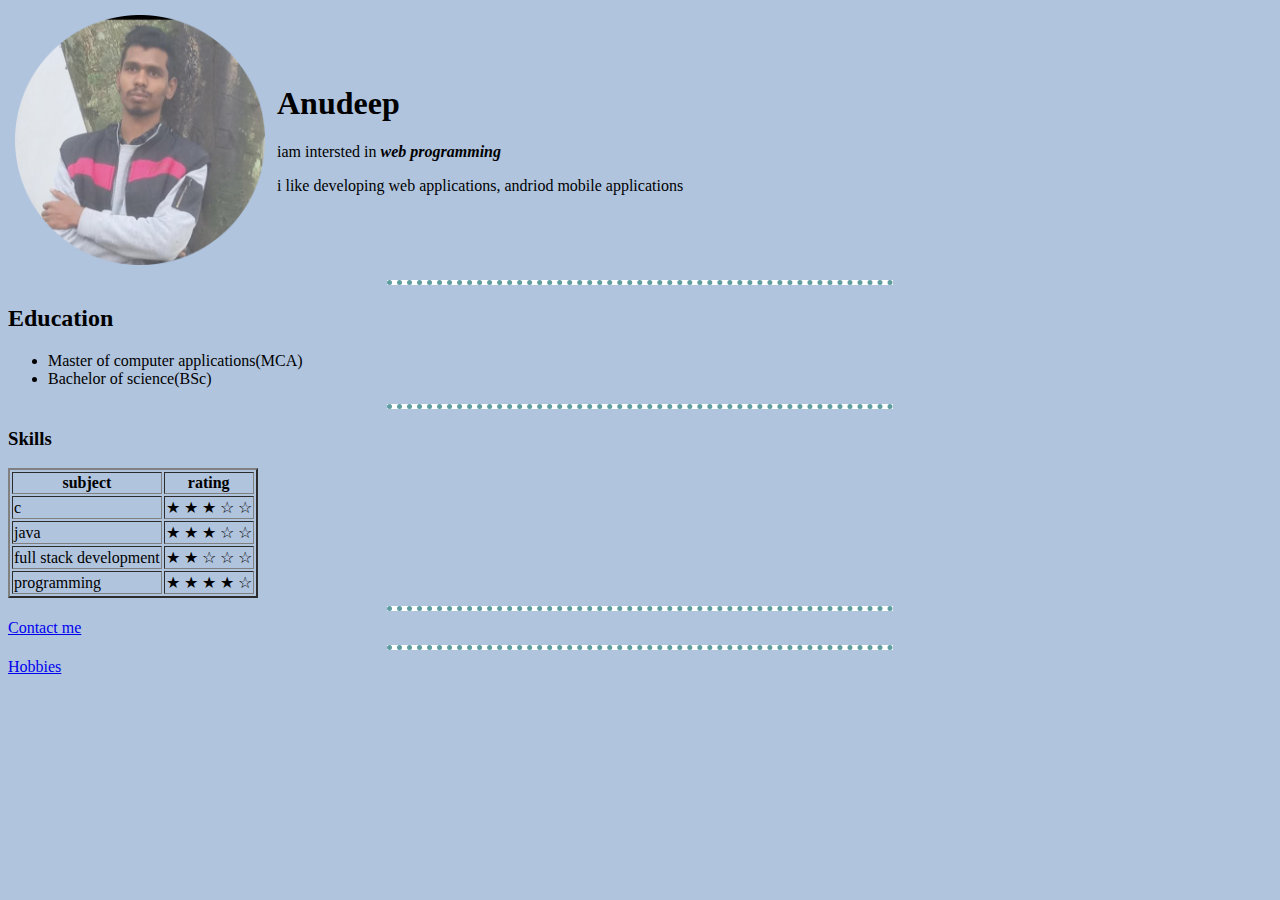
<file: index.html>
<html>
  <head>
    <title> Anudeep's personal site</title>
    <link rel="stylesheet" href="css\style.css" >
  </head>
  <body>
    <table cellpadding="5" cellspacing="">
      <tr><td><img src="img\img1.png" width="250px" height="250px"/></td>
        <td>  <h1> Anudeep </h1>
          <p>iam intersted in <em><i><b>web programming</b></i></em></p>
          <p>  i like developing web applications, andriod mobile applications</p></td>
        </tr>
    </table>
    <hr>
    <h2> Education</h2>
    <ul>
      <li>Master of computer applications(MCA)</li>
      <li>Bachelor of science(BSc)</li>
    </ul>
    <hr>
    <h3>Skills</h3>
    <table border="2">
      <tr><th>subject</th>
      <th>rating</th></tr>
      <tr><td>c</td>
          <td>★ ★ ★ ☆ ☆</td>
      </tr>
      <tr><td>java</td>
          <td>★ ★ ★ ☆ ☆</td>
      </tr>
      <tr><td>full stack development</td>
          <td>★ ★ ☆ ☆ ☆</td>
      </tr>
      <tr><td>programming</td>
          <td>★ ★ ★ ★ ☆</td>
      </tr>
    </table>
    <hr>
    <a href="contact.html">Contact me</a>
    <br>
    <hr>
    <a href="hobbies.html">Hobbies</a>
  </body>
</html>
</file>
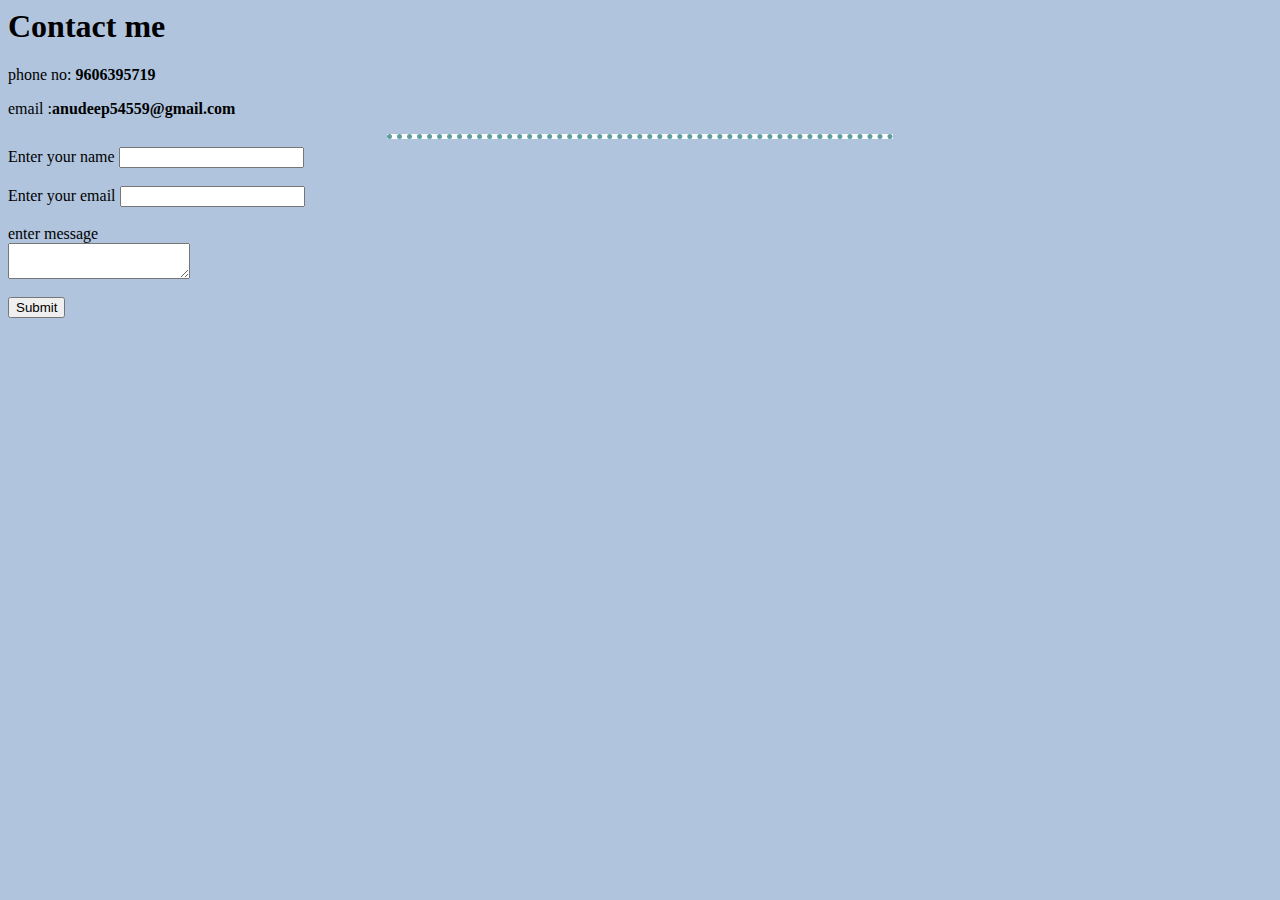
<file: contact.html>
<html>
    <head>
        <title>contact me</title>
        <link rel="stylesheet" href="css\style.css" >
    </head>
    <body>
        <h1>Contact me</h1>
        <p>phone no: <b>9606395719</b></p>
        <p>email :<b>anudeep54559@gmail.com</b></p>
        <hr>
        <form action="mailto:anudeep54559@gmail.com" method="post" enctype="text/plain">
            <label>Enter your name</label>
            <input type="text" name="your name">
            <br><br>
            <label>Enter your email</label>
            <input type="text" name="your email">
            <br><br>
            <label>enter message</label>
            <br>
            <textarea type="text" name="message" row="10" cols="20"></textarea>
            <br><br>
            <input type="submit">
        </form>
    </body>
</html>
</file>
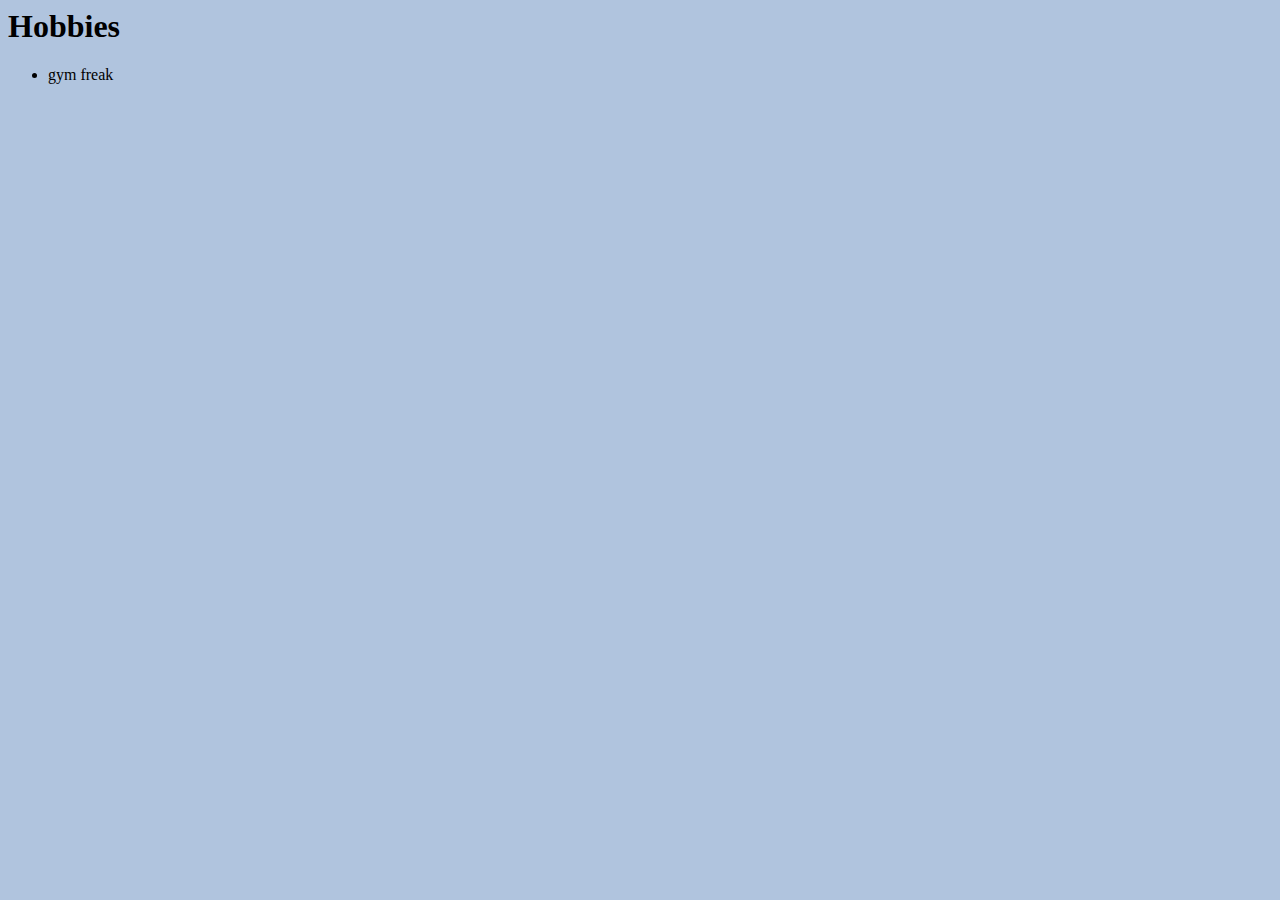
<file: hobbies.html>
<html>
    <head>
        <title>my hobbies</title>
        <link rel="stylesheet"  href="css\style.css" >
        </head>
    <body>
        <h1>Hobbies</h1>
        <ul>
            <li>gym freak</li>
        </ul>
    </body>
</html>
</file>
